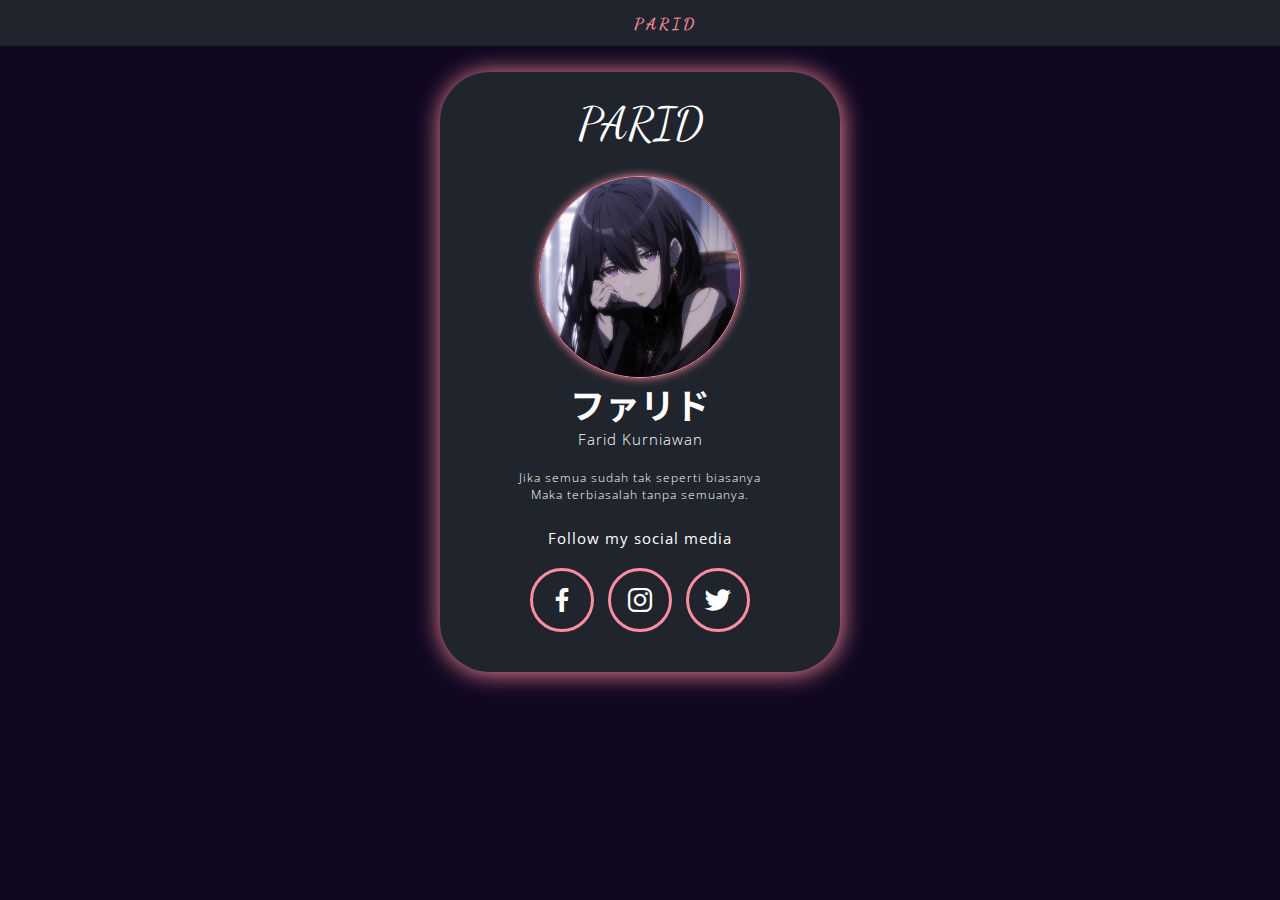
<file: about.html>
<html lang="en">
  <head>
    <meta charset="UTF-8" />
    <meta name="viewport" content="width=device-width, initial-scale=1.0" />
    <link
      href="https://unpkg.com/boxicons@2.1.4/css/boxicons.min.css"
      rel="stylesheet"
    />
    <link rel="preconnect" href="https://fonts.googleapis.com" />
    <link rel="preconnect" href="https://fonts.gstatic.com" crossorigin />
    <link
      href="https://fonts.googleapis.com/css2?family=Dancing+Script:wght@400;500;600;700&family=Noto+Sans+JP:wght@100;200;300;400;500;600;700;800;900&family=Noto+Sans+KR:wght@100;200;300;400;500;600;700;800;900&family=Open+Sans:ital,wght@0,300;0,400;0,500;0,600;0,700;0,800;1,300;1,400;1,500;1,600;1,700;1,800&display=swap"
      rel="stylesheet"
    />
    <link rel="stylesheet" href="app.css" />
    <title>My Contact</title>
  </head>
  <body>
    <section class="navbar">
      <a class="name" href="index.html">Parid</a>
    </section>
    <div class="card-container">
      <div class="card">
        <span>parid</span>
        <img class="profile-img" src="img/pp.jpg" alt="Profile" />
        <!-- <div class="description"> -->
        <div class="bio">
          <h1>ファリド</h1>
          <h2>Farid Kurniawan</h2>
          <p>
            Jika semua sudah tak seperti biasanya <br />
            Maka terbiasalah tanpa semuanya.
          </p>
        </div>
        <div class="sosmed">
          <h2>Follow my social media</h2>
          <div class="sosmed-img">
            <a href=""><i class="bx bxl-facebook"></i></a>
            <a href=""><i class="bx bxl-instagram"></i></a>
            <a href=""><i class="bx bxl-twitter"></i></a>
          </div>
        </div>
      </div>
    </div>
  </body>
</html>
</file>
<file: app.css>
:root {
  --bg-color: #100720;
  --second-bg-color: #1f242d;
  --text-color: #ffffff;
  --main-color: #ff8da1;
}

body {
  margin: 0;
  background: var(--bg-color);
  font-family: Poppins;
  color: var(--text-color);
}

.navbar {
  background: var(--second-bg-color);
  display: flex;
  justify-content: center;
  align-items: center;
  text-align: center;
  overflow: hidden;
  position: sticky;
  top: 0;
}

.navbar .name {
  color: var(--main-color);
  font-weight: 900;
  font-family: "Dancing Script", cursive;
  text-transform: uppercase;
  padding: 13.5px 20px;
  margin-left: 50px;
  letter-spacing: 3px;
  text-decoration: none;
}

.card-container {
  margin: 2% auto;
  width: 400px;
  height: 600px;
  background: var(--second-bg-color);
  border-radius: 50px;
  box-shadow: 1px 1px 25px var(--main-color);
}

.card {
  padding: 20px;
  display: flex;
  justify-content: center;
  align-items: center;
  flex-direction: column;
}

.profile-img {
  margin-top: 20px;
  width: 200px;
  height: 200px;
  object-fit: cover;
  border-radius: 878px;
  border: 1px solid var(--main-color);
  box-shadow: 0px 0px 10px var(--main-color);
}

.card span {
  font-family: "Dancing Script", cursive;
  text-align: center;
  text-transform: uppercase;
  font-size: 45px;
  margin: 0;
  padding: 5px 0;
}
.card h1 {
  font-family: "Noto Sans KR", sans-serif;
  text-align: center;
  font-size: 35px;
  margin: 0;
  padding-top: 10px 0;
}
.card h2 {
  font-family: "Open Sans", sans-serif;
  text-align: center;
  font-weight: 200;
  font-size: 15px;
  letter-spacing: 1px;
  margin: 0;
  padding: -20px;
}

.card p {
  font-family: "Open Sans", sans-serif;
  font-size: 12px;
  font-weight: 100;
  letter-spacing: 1px;
  margin: 0;
  padding: 20px 50px 15px 50px;
  text-align: center;
}

.sosmed a {
  display: inline-flex;
  justify-content: center;
  align-items: center;
  flex-direction: row;
  text-decoration: none;
  font-size: 2rem;
  width: 3rem;
  height: 3rem;
  border: 0.1em solid var(--main-color);
  border-radius: 50%;
  color: white;
  margin: 5px;
  padding: 5px;
}

.sosmed a:hover {
  background: var(--main-color);
  color: var(--second-bg-color);
  transition: all ease-in-out 0.4s;
  box-shadow: 0px 0px 10px var(--main-color);
}

.sosmed h2 {
  font-family: "Open Sans", sans-serif;
  text-align: center;
  letter-spacing: 1;
  font-size: 15px;
  font-weight: 400;
  padding: 15px 2px;
  padding-top: 10px;
}

.sosmed img {
  width: 35px;
  padding: 0 10px;
}
</file>
